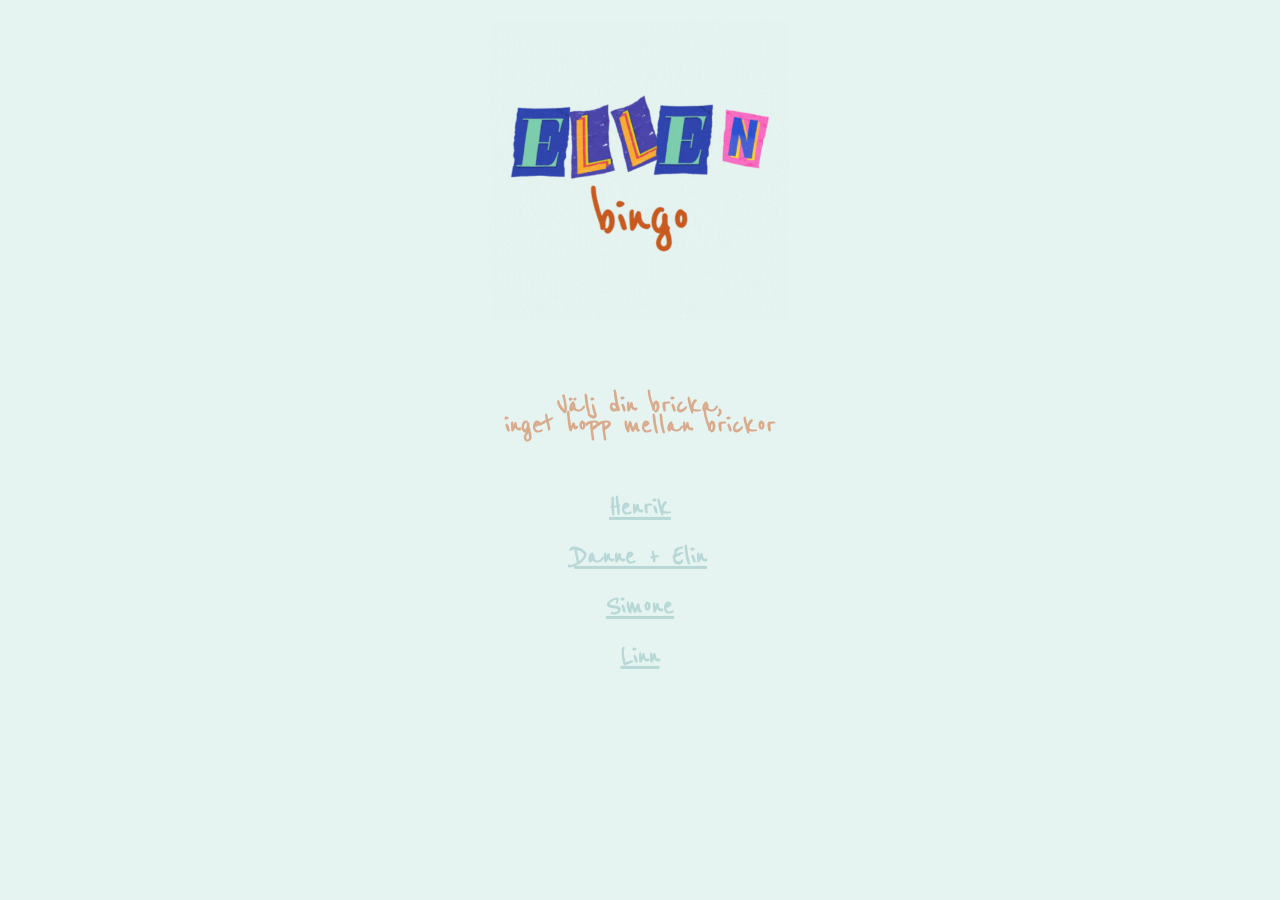
<file: index.html>
<!DOCTYPE html>
<html lang="sv">
<head>
    <link rel="icon" type="image/x-icon" href="kryss.png">
    <link rel="preconnect" href="https://fonts.gstatic.com">
    <link href="https://fonts.googleapis.com/css2?family=Reenie+Beanie&display=swap" rel="stylesheet">
    <script src="https://cdn.jsdelivr.net/npm/gsap@3.12.2/dist/gsap.min.js"></script>
  <meta charset="UTF-8">
  <meta name="viewport" content="width=device-width, initial-scale=1.0">
  <title>Bbbbbbingo</title>
  <link rel="stylesheet" href="styles.css">
</head>
<body>

   <h3>
    <img src="1.gif">
  </h3>
 
 <div class="lista">
 
 <h5>Välj din bricka,<br/>inget hopp mellan brickor</h5>
 
 <p><span class="pris"><a href="henrik.html">Henrik</a>
  <p><span class="pris"><a href="danne.html">Danne + Elin</a>
    <p><span class="pris"><a href="simone.html">Simone</a>
      <p><span class="pris"><a href="linn.html">Linn</a>

        <script>
          // Animate the entire body content from the bottom with a smooth ease-in
          gsap.from("h3", {
            y: 30,          // start 100px below the viewport
            opacity: 0,      // start invisible
            duration: 0.8,     // animation lasts 2 seconds
            delay: 0.2,
            ease: "power2.out" // smooth ease-in-like motion (starts fast, ends smooth)
            
          });
        </script>
           <script>
              // Animate the entire body content from the bottom with a smooth ease-in and delay
              gsap.from("h5", {
                y: 20,           // start 100px below
                opacity: 0,       // start invisible
                duration: 0.6,      // animation lasts 2 seconds
                delay: 0.3,         // wait 1 second before starting
                ease: "power2.out" // smooth ease-in-like motion
              });
            </script>
             <script>
              // Animate the entire body content from the bottom with a smooth ease-in and delay
              gsap.from(".lista", {
                y: 30,           // start 100px below
                opacity: 0,       // start invisible
                duration: 1.1,      // animation lasts 2 seconds
                delay: 0.5,         // wait 1 second before starting
                ease: "power2.out" // smooth ease-in-like motion
              });
            </script>
</body>

</html>
</file>
<file: styles.css>
html,
body {
  margin: 0;
  padding: 0;
  overflow-x: hidden;
  font-family: 'Reenie Beanie';
  background-color: #e6f4f1;
  overflow-y: hidden;

}
.overlay 
{
  background-color: #c85315;
  width: 100%;
  height: 100%;
  color:#c85315;
}
.ett {
width:80px;
height:80px;
display: inline-block;
font-weight: bold;
font-size: 1.2rem;
}
.tva {
width:80px;
height:80px;
display: inline-block;
font-weight: bold;
font-size: 1.2rem;
}
.tre {
width:80px;
height:80px;
display: inline-block;
font-weight: bold;
font-size: 1.2rem;
}



.lista {
  width: auto;
  height: auto;
  text-align:center;

  padding-bottom: 0.2vw;
  color: #c85315;
  position: relative;
}
 img {
  width: 300px;
 }
.mat {

  padding-top:20px;
line-height: 15px;
}
h4{

	font-size: 1rem;
	font-weight: normal;

}
h3{

  width: auto;
  
  text-align:center;
 
  position: relative;
}
.test {
  position: fixed;
float:right;
padding-left: 60vw;
}
p{
	font-size: 0.8rem;

 font-weight: bold;
}
.pris
{

	font-weight: bold;
	font-size: 2rem;
}

a {
  color: #82B9B9;

}

h5 {
  font-weight: bold;
  font-size: 2rem;
  line-height: 20px;
}
</file>
